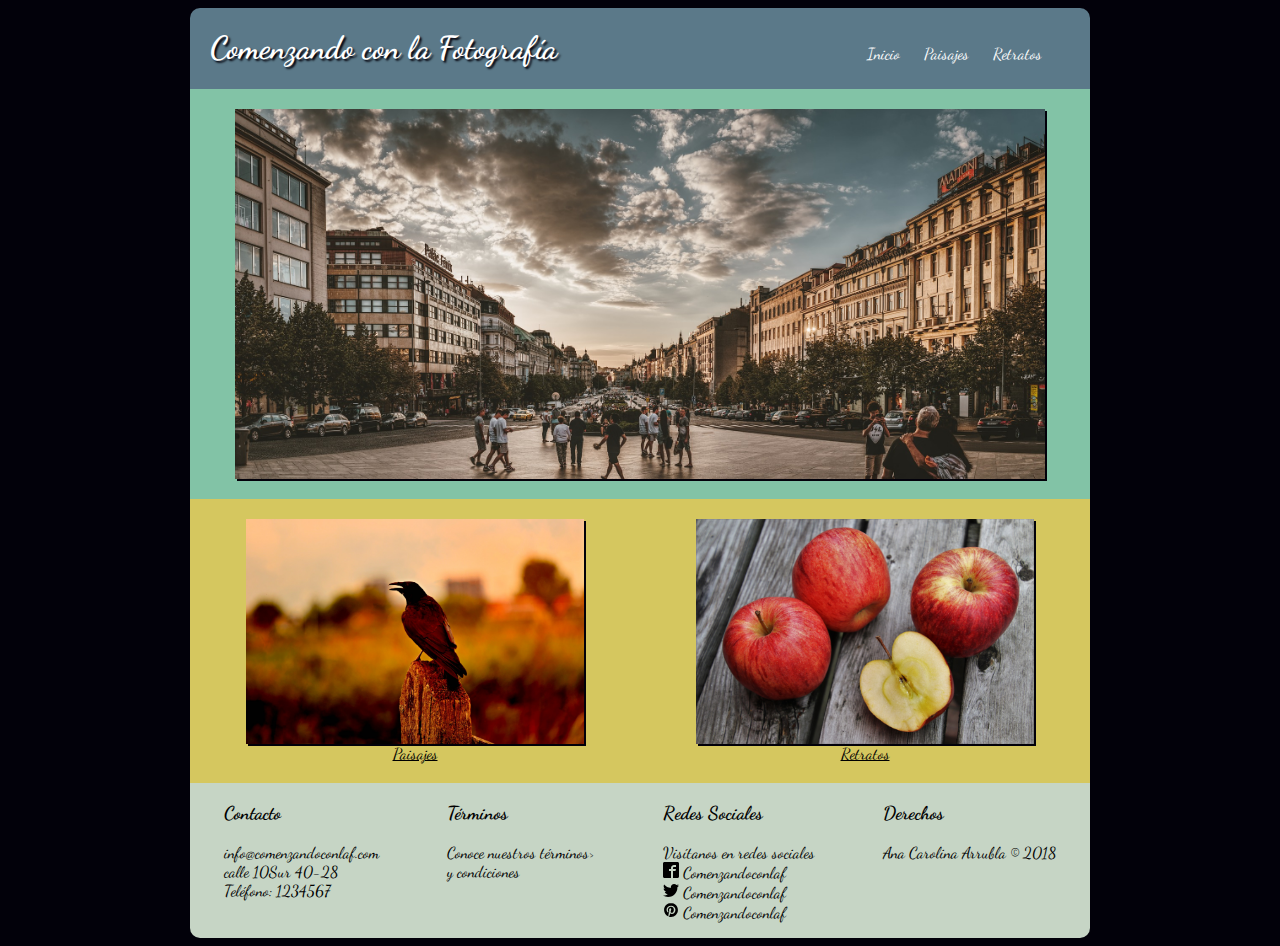
<file: css/index.html>
<!DOCTYPE html>
<html lang="en" dir="ltr">
  <head>
  <title>Comenzando con la Fotografía</title>
  <link rel="stylesheet" href="css/estilos.css">
  <meta charset="utf-8">
  <meta name="viewport" content="width=device-width,user scalabe=no">
<link href="https://fonts.googleapis.com/css?family=Dancing+Script" rel="stylesheet">

  </head>
  <body>
    <div id="container" role="main">
  <header>
      <h1>Comenzando con la Fotografía</h1>
      <div class="contenedor">
        <ul>
    <a href="index.html" target="_self">Inicio</a>
    <a href="paisajes.html" target="_self">Paisajes</a>
    <a href="retratos.html" target="_self">Retratos</a>
        </ul>
    </div>
  </header>
    <section id="imagen_central">
		<div class="imagen1">
      <img id="sombraimg" src="imagenes/imagen1.jpg" >
		</div>
  </section>

  <section id="imagen_secundaria">
    		<div class="imagen2">
        <img id="sombraimg" src="imagenes/imagen2.jpg">
        <a href="paisajes.html" target="_self">Paisajes</a>
  	  </div>
     <div class="imagen3">
          <img id="sombraimg" src="imagenes/imagen3.jpg">
          <a href="retratos.html"target="_self">Retratos</a>
    		</div>
      </section>

<footer>
    	<div class="contacto">
  		<h3>Contacto</h3>
      <p>info@comenzandoconlaf.com </br>
      calle 10Sur 40-28</br>
    Teléfono: 1234567</p>
  	</div>
  	<div class="terminos">
      <h3>Términos</h3>
      <p>Conoce nuestros términos></br>y condiciones</p>
  	</div>
  	<div class="redes">
  		<h3>Redes Sociales</h3>
      <p>Visítanos en redes sociales <br>
      <a href="https://www.facebook.com"target="_blank"><img src="imagenes/facebook2.svg"> Comenzandoconlaf</a></br>
      <a href="https://www.twitter.com"target="_blank"><img src="imagenes/twitter.svg"> Comenzandoconlaf</a></br>
      <a href="https://www.pinterest.com"target="_blank"><img src="imagenes/pinterest.svg"> Comenzandoconlaf</a></br>
      </p>
     	</div>
  	<div class="derechos">
  		<h3>Derechos</h3>
      <p>Ana Carolina Arrubla &copy; 2018</p>
  	</div>
  </footer>
</div>
</div>
  </body>

</html>
</file>
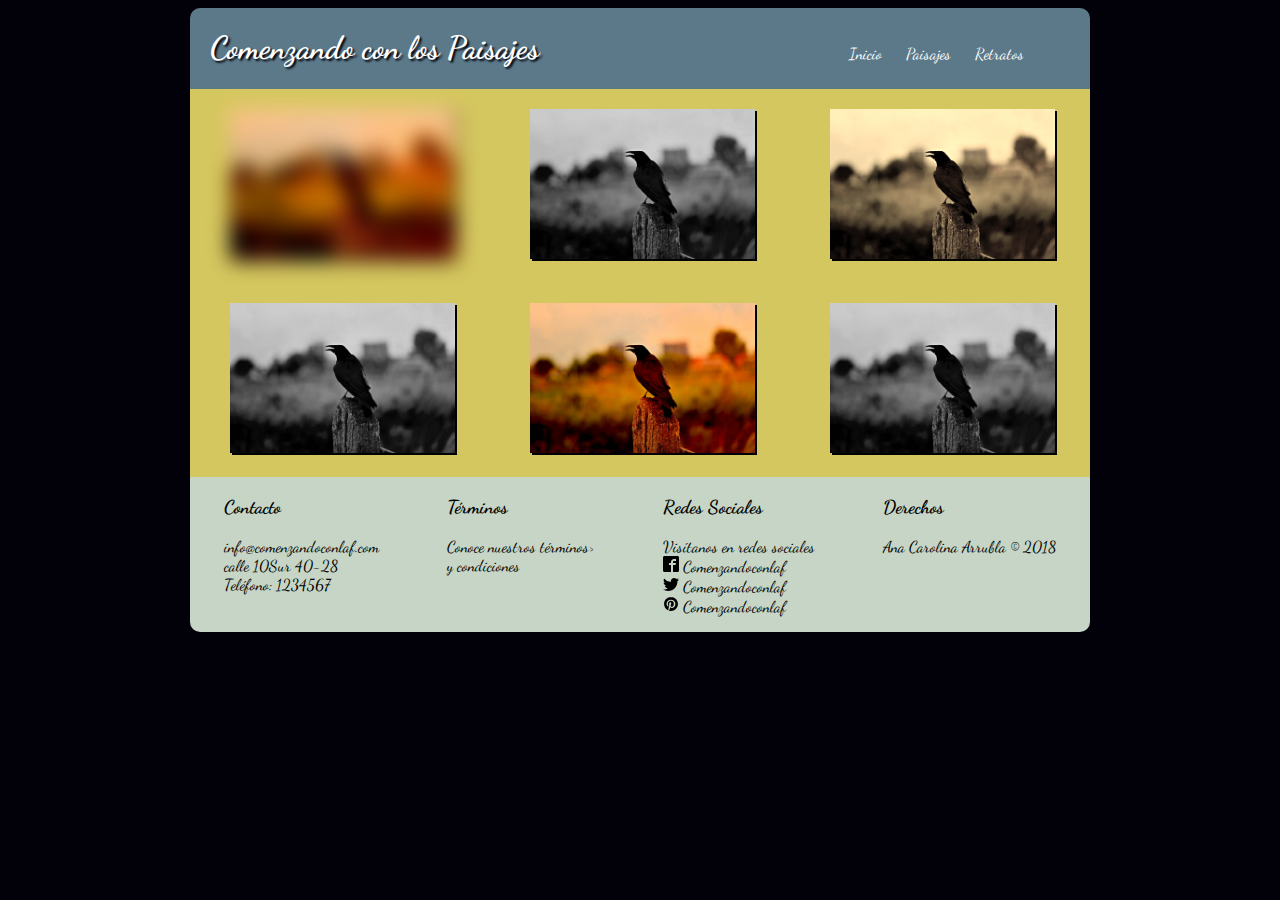
<file: css/paisajes.html>
<!DOCTYPE html>
<html lang="en" dir="ltr">
  <head>
  <title>Comenzando con los Paisajes</title>
  <link rel="stylesheet" href="css/paisajes.css">
  <meta charset="utf-8">
  <meta name="viewport" content="width=device-width,user scalabe=no">
<link href="https://fonts.googleapis.com/css?family=Dancing+Script" rel="stylesheet">

  </head>
  <body>
  <div id="container" role="main">
  <header>
      <h1>Comenzando con los Paisajes</h1>
      <div class="contenedor">
        <ul>
    <a href="index.html" target="_self">Inicio</a>
    <a href="paisajes.html" target="_self">Paisajes</a>
    <a href="retratos.html" target="_self">Retratos</a>
        </ul>
    </div>
  </header>

  <section id="galeria">
    <article>
      		<div class="imgal1">
        <img id="sombraimg" src="imagenes/imagen2.jpg">
        </div>
        <div class="imgal2">
          <img id="sombraimg" src="imagenes/imagen2.jpg">
          </div>
          <div class="imgal3">
          <img id="sombraimg" src="imagenes/imagen2.jpg">
          </div>
    </article>

    <article>
             <div class="imgal4">
          <img id="sombraimg" src="imagenes/imagen2.jpg">
            </div>
        <div class="imgal5">
          <img id="sombraimg" src="imagenes/imagen2.jpg">
          </div>
        <div class="imgal6">
          <img id="sombraimg" src="imagenes/imagen2.jpg">
           </div>
    </article>
</section>

<footer>
    	<div class="contacto">
  		<h3>Contacto</h3>
      <p>info@comenzandoconlaf.com </br>
      calle 10Sur 40-28</br>
    Teléfono: 1234567</p>
  	</div>
  	<div class="terminos">
      <h3>Términos</h3>
      <p>Conoce nuestros términos></br>y condiciones</p>
  	</div>
  	<div class="redes">
  		<h3>Redes Sociales</h3>
      <p>Visítanos en redes sociales <br>
      <a href="https://www.facebook.com"target="_blank"><img src="imagenes/facebook2.svg"> Comenzandoconlaf</a></br>
      <a href="https://www.twitter.com"target="_blank"><img src="imagenes/twitter.svg"> Comenzandoconlaf</a></br>
      <a href="https://www.pinterest.com"target="_blank"><img src="imagenes/pinterest.svg"> Comenzandoconlaf</a></br>
      </p>
     	</div>
  	<div class="derechos">
  		<h3>Derechos</h3>
      <p>Ana Carolina Arrubla &copy; 2018</p>
  	</div>
  </footer>
</div>
  </body>

</html>
</file>
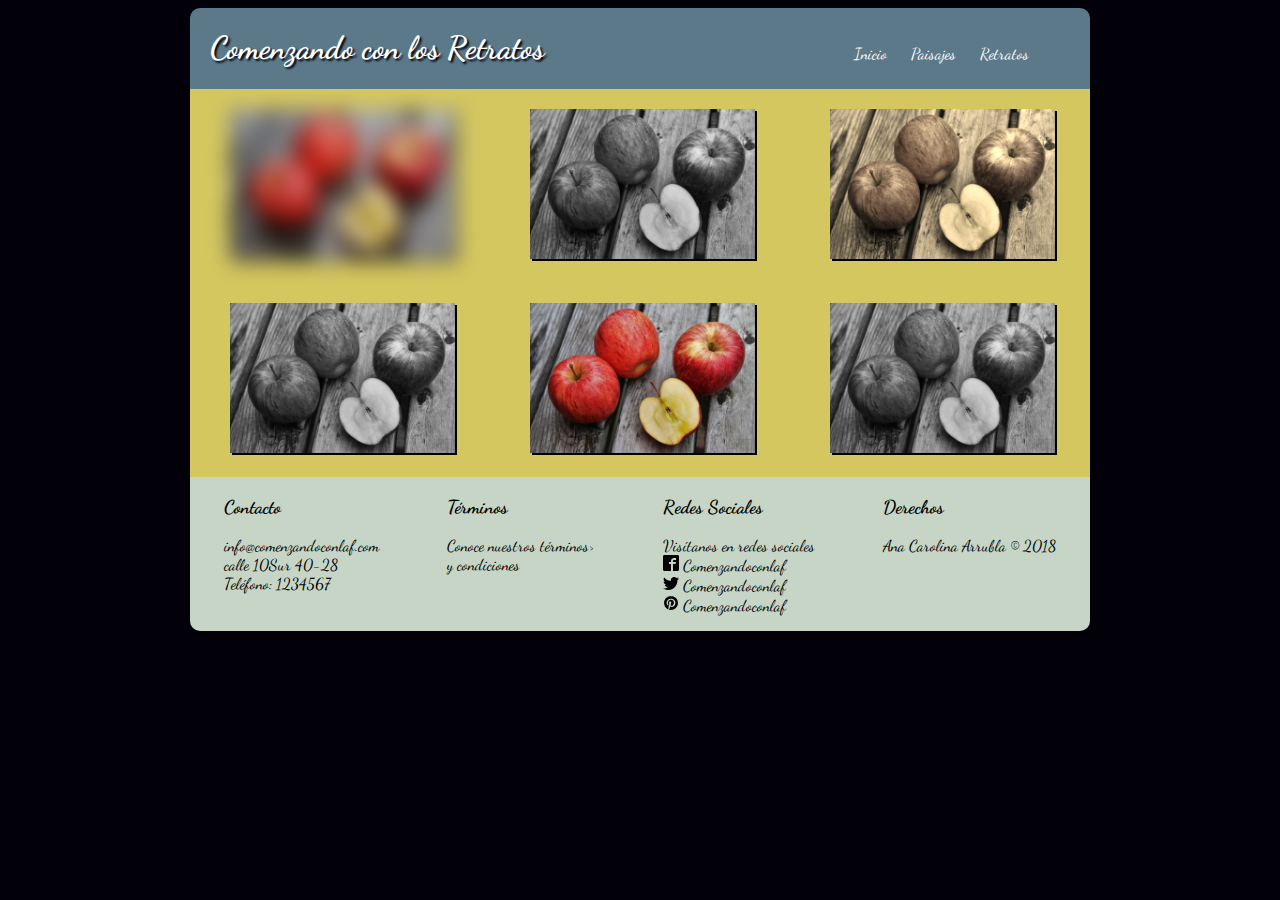
<file: css/retratos.html>
<!DOCTYPE html>
<html lang="en" dir="ltr">
  <head>
  <title>Comenzando con los Retratos</title>
  <link rel="stylesheet" href="css/retratos.css">
  <meta charset="utf-8">
  <meta name="viewport" content="width=device-width,user scalabe=no">
<link href="https://fonts.googleapis.com/css?family=Dancing+Script" rel="stylesheet">

  </head>
  <body>
  <div id="container" role="main">
  <header>
      <h1>Comenzando con los Retratos</h1>
      <div class="contenedor">
        <ul>
    <a href="index.html" target="_self">Inicio</a>
    <a href="paisajes.html" target="_self">Paisajes</a>
    <a href="retratos.html" target="_self">Retratos</a>
        </ul>
    </div>
  </header>

  <section id="galeria">
    <article>
      		<div class="imgal1">
        <img id="sombraimg" src="imagenes/imagen3.jpg">
        </div>
        <div class="imgal2">
          <img id="sombraimg" src="imagenes/imagen3.jpg">
          </div>
          <div class="imgal3">
          <img id="sombraimg" src="imagenes/imagen3.jpg">
          </div>
    </article>

    <article>
             <div class="imgal4">
          <img id="sombraimg" src="imagenes/imagen3.jpg">
            </div>
        <div class="imgal5">
          <img id="sombraimg" src="imagenes/imagen3.jpg">
          </div>
        <div class="imgal6">
          <img id="sombraimg" src="imagenes/imagen3.jpg">
           </div>
    </article>
</section>

<footer>
    	<div class="contacto">
  		<h3>Contacto</h3>
      <p>info@comenzandoconlaf.com </br>
      calle 10Sur 40-28</br>
    Teléfono: 1234567</p>
  	</div>
  	<div class="terminos">
      <h3>Términos</h3>
      <p>Conoce nuestros términos></br>y condiciones</p>
  	</div>
  	<div class="redes">
  		<h3>Redes Sociales</h3>
      <p>Visítanos en redes sociales <br>
      <a href="https://www.facebook.com"target="_blank"><img src="imagenes/facebook2.svg"> Comenzandoconlaf</a></br>
      <a href="https://www.twitter.com"target="_blank"><img src="imagenes/twitter.svg"> Comenzandoconlaf</a></br>
      <a href="https://www.pinterest.com"target="_blank"><img src="imagenes/pinterest.svg"> Comenzandoconlaf</a></br>
      </p>
     	</div>
  	<div class="derechos">
  		<h3>Derechos</h3>
      <p>Ana Carolina Arrubla &copy; 2018</p>
  	</div>
  </footer>
</div>
  </body>

</html>
</file>
<file: css/css/estilos.css>
body{
  font-family: dancing script;
  background-color: #02010a;
}
@keyframes slidein_header {
0% {
  margin-top: 150%;
}
60% {
  margin-top: -5%;
}
100% {
  margin-top: 0%;
}
}

header{
  animation-duration: 2s;
  animation-name: slidein_header;
}
header {
  background-color:  #5b7989;
  -moz-border-radius:10px 10px 0px 0px;/* mozilla */
  -ms-border-radius:10px 10px 0px 0px; /* IE 9 */
  -webkit-border-radius: 10px 10px 0px 0px; /* Chrome, Safari, Opera */
display: flex;
flex-direction: row;
}

header h1 {
color: white;
text-shadow: 2px 2px 2px #02010a;
text-align: left;
padding-left: 20px;
}
header a {
  color: white;
  text-decoration: none;
  padding-right: 20px;
}
  .contenedor {
  margin-left: 30%;
  margin-top: 20px;
}
#imagen_central{
  background-color: #82c3a6;
  display: flex;
  flex-flow:wrap;
}
.imagen1{
  display: flex;
  flex-direction: column;
}
.imagen1>img{
  align-self: center;
  width: 90%;
  margin-top: 20px;
  margin-bottom: 20px;
}

#imagen_secundaria{
  background-color: #d5c75f;
  border: 1px;
  display: flex;
  flex-direction: row;
}

.imagen2{
  display: flex;
  flex-direction: column;
}
.imagen2>img{
  align-self: center;
  width: 75%;
  margin-top: 20px;
}

.imagen2 img:hover{
  -ms-transform: rotate(10deg); /* IE 9 */
	-webkit-transform: rotate(10deg); /* Chrome, Safari, Opera */
	transform: rotate(10deg);
}
.imagen2>a{
  align-self: center;
  color: black;
  margin-top: auto;
  margin-bottom: 20px;
}
.imagen3{
  display: flex;
  flex-direction: column;
}
.imagen3>img{
  align-self: center;
  width: 75%;
  margin-top: 20px;
}

.imagen3>a {
align-self: center;
color: black;
margin-top: auto;
margin-bottom: 20px;
}
.imagen3 img:hover{
  transform: translate(20px, -5px);
}
#sombraimg{
box-shadow: 2px 2px #02010a;
}

footer {
  justify-content: space-around;
  background-color: #C6d5c5;
  display: flex;
  flex-direction: row;
  -moz-border-radius:0px 0px 10px 10px;/* mozilla */
  -ms-border-radius:0px 0px 10px 10px; /* IE 9 */
  -webkit-border-radius: 0px 0px 10px 10px; /* Chrome, Safari, Opera */
}
.contacto .terminos .redes .derechos{
  display: flex;
  flex-direction: column;
}
.redes a{
  text-decoration: none;
  color: black;
  margin-top: auto;
  margin-bottom: 20px;
  align-self: flex-start;
}
.redes img{
  width: 1em;
}

@media (min-width:900px) {
#container {
  width: 900px;
  margin: auto;
}
}

@media (max-width:899px) {
#container {
width: 100%;
margin: auto;
}
header {
display: flex;
flex-direction: column;
}
header h1{
  text-align: center;
  padding: inherit;
}

header a{
  padding: inherit;

}
.contenedor{
  margin: inherit;
  display: flex;
  flex-direction: column;
}
.contenedor> ul{
align-self: center;
}

#imagen_secundaria{
  display: flex;
  flex-direction: column;
}

.imagen2>img{
  width: 90%;
}

.imagen3>img{
  width: 90%;
}

footer {
  display: flex;
  flex-direction: column;

}
}
</file>
<file: css/css/paisajes.css>
body{
  font-family: dancing script;
  background-color: #02010a;
}
@keyframes slidein_header {
0% {
  margin-top: 150%;
}
60% {
  margin-top: -5%;
}
100% {
  margin-top: 0%;
}
}

header{
  animation-duration: 2s;
  animation-name: slidein_header;
}
header {
  background-color:  #5b7989;
  -moz-border-radius:10px 10px 0px 0px;/* mozilla */
  -ms-border-radius:10px 10px 0px 0px; /* IE 9 */
  -webkit-border-radius: 10px 10px 0px 0px; /* Chrome, Safari, Opera */
display: flex;
flex-direction: row;
}

header h1 {
color: white;
text-shadow: 2px 2px 2px #02010a;
text-align: left;
padding-left: 20px;
}
header a {
  color: white;
  padding-right: 20px;
  text-decoration: inherit;
}

  .contenedor {
  margin-left: 30%;
  margin-top: 20px;
}

#galeria{
  background-color: #d5c75f;
}

article{
display: flex;
flex-direction: row;
justify-content:space-around;
}
.imgal1 .imgal2 .imgal3 .imgal4 .imgal5 .imgal6{
  display: flex;
  flex-direction: column;

}

article img{
width: 75%;
align-self: center;
margin-top: 20px;
margin-bottom: 20px;
margin-left: 40px;
}

#sombraimg{
box-shadow: 2px 2px #02010a;
}
.imgal1 img{
  -webkit-filter: blur(10px);
		filter: blur(10px);
}
.imgal2 img{
  -webkit-filter: grayscale(100%);
	filter: grayscale(100%);
}
.imgal4 img{
  -webkit-filter: grayscale(100%);
	filter: grayscale(100%);
}
.imgal6 img{
  -webkit-filter: grayscale(100%);
	filter: grayscale(100%);
}
.imgal3 img{
-webkit-filter: sepia(90%);
filter: sepia(90%);
}


footer {
  justify-content: space-around;
  background-color: #C6d5c5;
  display: flex;
  flex-direction: row;
  -moz-border-radius:0px 0px 10px 10px;/* mozilla */
  -ms-border-radius:0px 0px 10px 10px; /* IE 9 */
  -webkit-border-radius: 0px 0px 10px 10px; /* Chrome, Safari, Opera */
}
.contacto .terminos .redes .derechos{
  display: flex;
  flex-direction: column;
}
.redes a{
  text-decoration: none;
  color: black;
  margin-top: auto;
  margin-bottom: 20px;
  align-self: flex-start;
}
.redes img{
  width: 1em;
}

@media (min-width:900px) {
#container {
width: 900px;
margin: auto;
}
}

@media (max-width:899px) {
#container {
width: 100%;
margin: auto;
}
header {
display: flex;
flex-direction: column;
}
header h1{
text-align: center;
padding: inherit;
}

header a{
  padding: inherit;

}
.contenedor{
  margin: inherit;
  display: flex;
  flex-direction: column;
}
.contenedor> ul{
align-self: center;
}

article{
  flex-direction: column;
  align-items: center;
}

#galeria div img{
width:90%;
margin: 5%;
}


footer {
  display: flex;
  flex-direction: column;
}
}
</file>
<file: css/css/retratos.css>
body{
  font-family: dancing script;
  background-color: #02010a;
}
@keyframes slidein_header {
0% {
  margin-top: 150%;
}
60% {
  margin-top: -5%;
}
100% {
  margin-top: 0%;
}
}

header{
  animation-duration: 2s;
  animation-name: slidein_header;
}
header {
  background-color:  #5b7989;
  -moz-border-radius:10px 10px 0px 0px;/* mozilla */
  -ms-border-radius:10px 10px 0px 0px; /* IE 9 */
  -webkit-border-radius: 10px 10px 0px 0px; /* Chrome, Safari, Opera */
display: flex;
flex-direction: row;
}

header h1 {
color: white;
text-shadow: 2px 2px 2px #02010a;
text-align: left;
padding-left: 20px;
}
header a {
  color: white;
  padding-right: 20px;
  text-decoration: inherit;
}

  .contenedor {
  margin-left: 30%;
  margin-top: 20px;
}

#galeria{
  background-color: #d5c75f;
}

article{
display: flex;
flex-direction: row;
justify-content:space-around;
}
.imgal1 .imgal2 .imgal3 .imgal4 .imgal5 .imgal6{
  display: flex;
  flex-direction: column;

}

article img{
width: 75%;
align-self: center;
margin-top: 20px;
margin-bottom: 20px;
margin-left: 40px;
}

#sombraimg{
box-shadow: 2px 2px #02010a;
}
.imgal1 img{
  -webkit-filter: blur(10px);
		filter: blur(10px);
}
.imgal2 img{
  -webkit-filter: grayscale(100%);
	filter: grayscale(100%);
}
.imgal4 img{
  -webkit-filter: grayscale(100%);
	filter: grayscale(100%);
}
.imgal6 img{
  -webkit-filter: grayscale(100%);
	filter: grayscale(100%);
}
.imgal3 img{
-webkit-filter: sepia(90%);
filter: sepia(90%);
}


footer {
  justify-content: space-around;
  background-color: #C6d5c5;
  display: flex;
  flex-direction: row;
  -moz-border-radius:0px 0px 10px 10px;/* mozilla */
  -ms-border-radius:0px 0px 10px 10px; /* IE 9 */
  -webkit-border-radius: 0px 0px 10px 10px; /* Chrome, Safari, Opera */
}
.contacto .terminos .redes .derechos{
  display: flex;
  flex-direction: column;
}
.redes a{
  text-decoration: none;
  color: black;
  margin-top: auto;
  margin-bottom: 20px;
  align-self: flex-start;
}
.redes img{
  width: 1em;
}

@media (min-width:900px) {
#container {
width: 900px;
margin: auto;
}
}

@media (max-width:899px) {
#container {
width: 100%;
margin: auto;
}
header {
display: flex;
flex-direction: column;
}
header h1{
text-align: center;
padding: inherit;
}

header a{
  padding: inherit;

}
.contenedor{
  margin: inherit;
  display: flex;
  flex-direction: column;
}
.contenedor> ul{
align-self: center;
}

article{
  flex-direction: column;
  align-items: center;
}

#galeria div img{
width:90%;
margin: 5%;
}


footer {
  display: flex;
  flex-direction: column;
}
}
</file>
